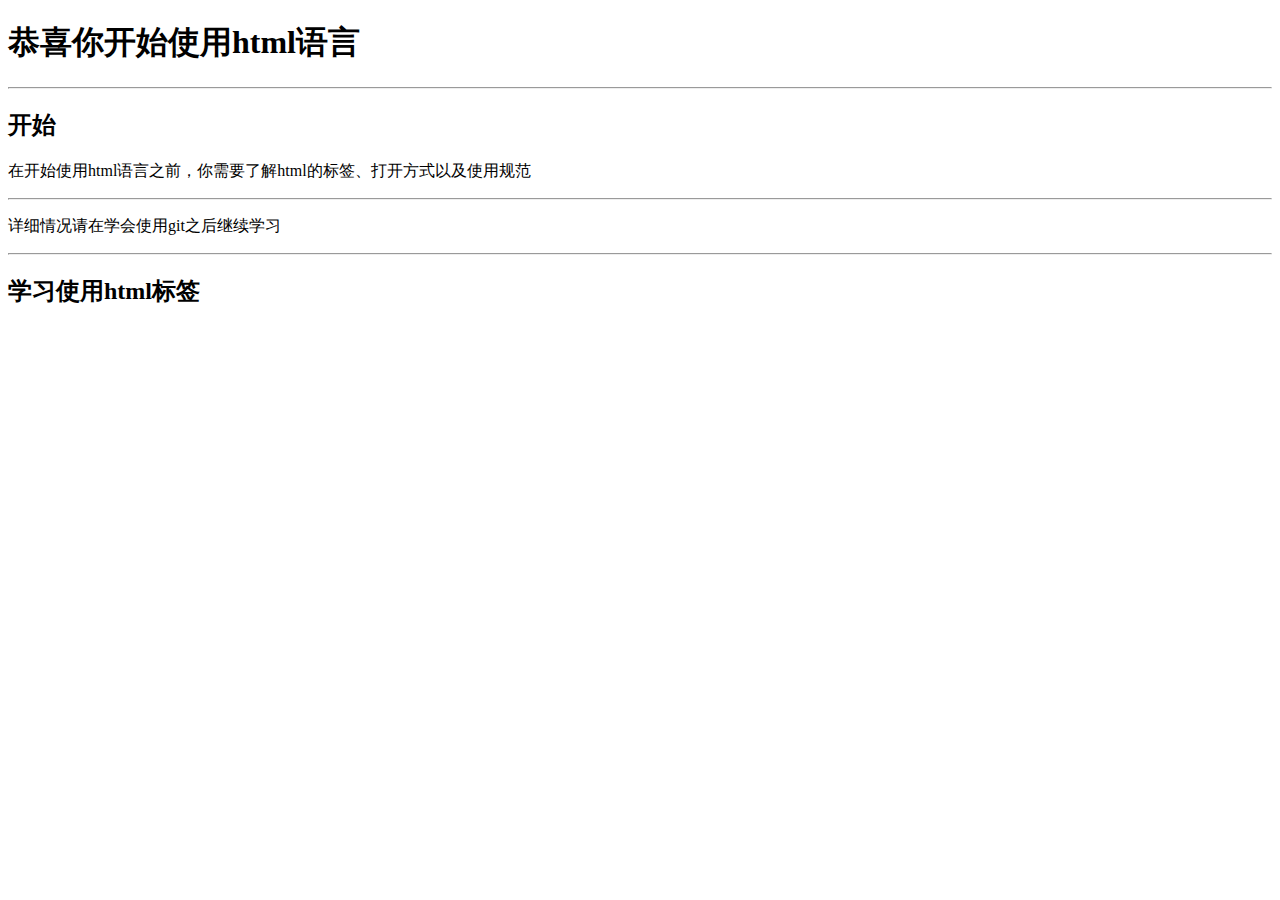
<file: index.html>
<!DOCTYPE html>
<html>
<head>
  <title>我的第一个html文件</title>
</head>
<body>
  <h1>恭喜你开始使用html语言</h1>
  <hr>
  <h2>开始</h2>
  <p>在开始使用html语言之前，你需要了解html的标签、打开方式以及使用规范</p>
  <hr>
  <p>详细情况请在学会使用git之后继续学习</p>
  <!-- 以下是第一次修改 -->
  <hr>
  <h2>学习使用html标签</h2>
</body>
</html>
</file>
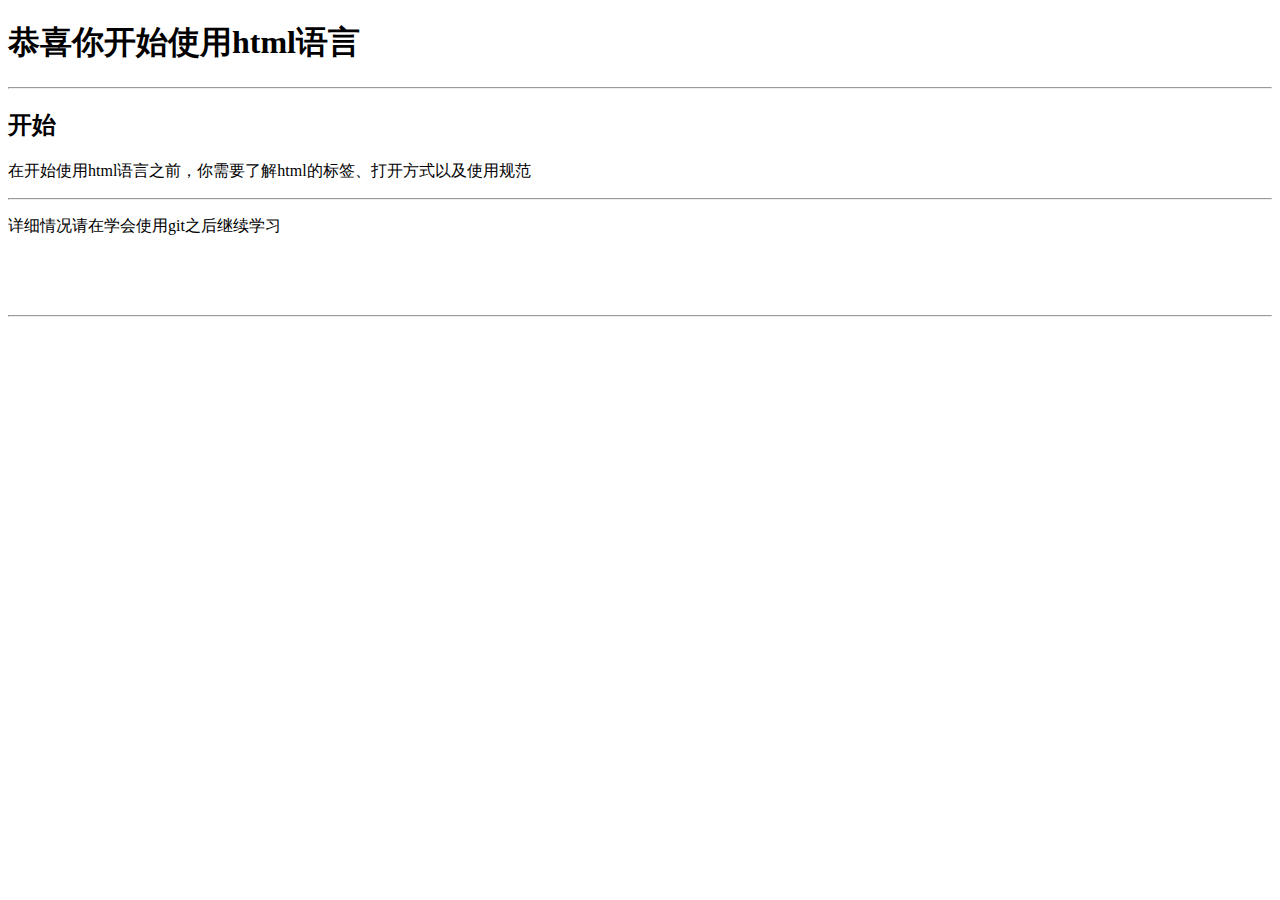
<file: test.html>
<!DOCTYPE html>
<html>
<head>
  <title>我的第一个html文件</title>
</head>
<body>
  <h1>恭喜你开始使用html语言</h1>
  <hr>
  <h2>开始</h2>
  <p>在开始使用html语言之前，你需要了解html的标签、打开方式以及使用规范</p>
  <hr>
  <p>详细情况请在学会使用git之后继续学习</p>
  <br>
  <br>
  <br>
  <hr>
  <script language="php">
    echo "<p>hello world</p>";
  </script>
</body>
</html>
</file>
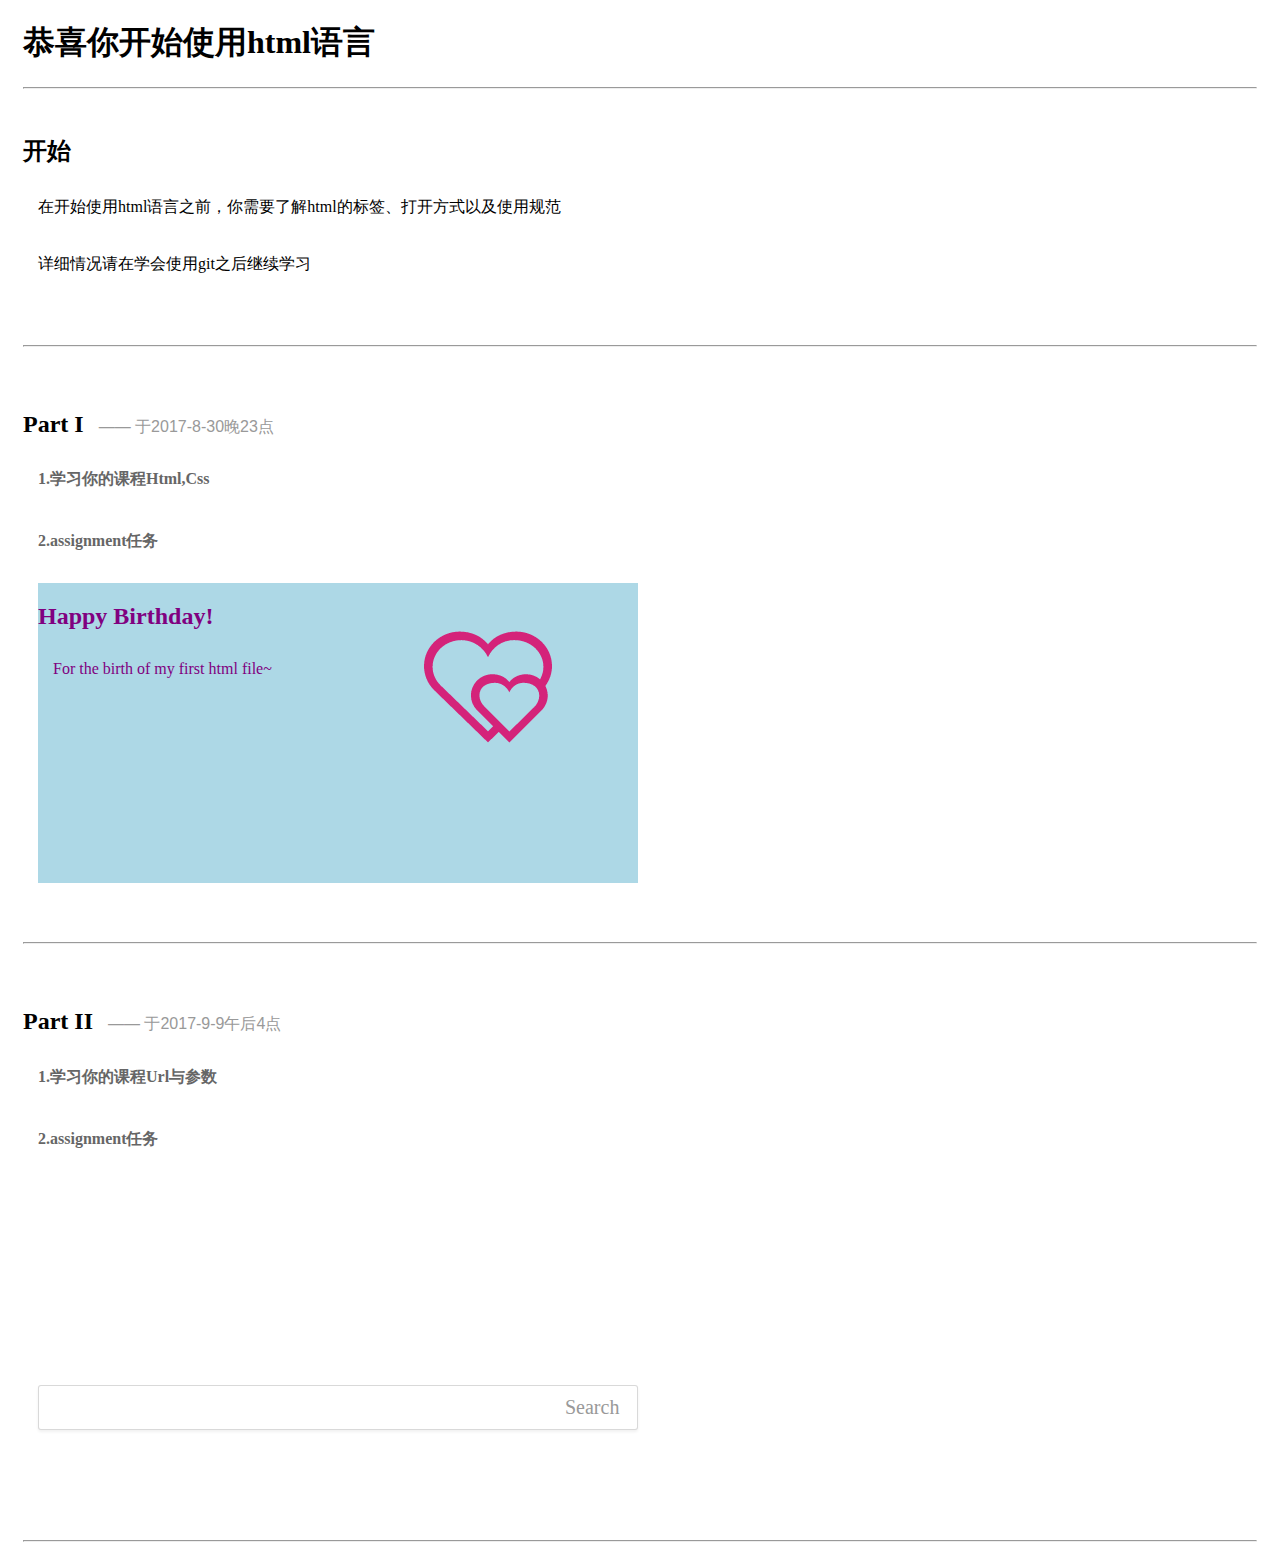
<file: assignment1/test.html>
<!DOCTYPE html>
<html>
<head>
<meta charset="utf-8">
<title>我的第一个html文件</title>
<link rel="stylesheet" href="./test.css" />
</head>
<body>
  <h1>恭喜你开始使用html语言</h1>
  <hr>
  <br>
  <h2>开始</h2>
  <p>在开始使用html语言之前，你需要了解html的标签、打开方式以及使用规范</p>
  <p>详细情况请在学会使用git之后继续学习</p>
  <br>
  <br>
  <hr>
  <br>
  <br>
  <h2>Part I<span>—— 于2017-8-30晚23点</span></h2>
  <h4>1.学习你的课程Html,Css</h4>
  <h4>2.assignment任务</h4>
  <div class="assignmentContainer assignmentContainerI">

  	<div class="birthdaycardLeft">
  	<h2>Happy Birthday!</h2>
  	<p>For the birth of my first html file~</p>
  	</div>

  	<div class="birthdaycardRight">
  	<img src="./hearts.png" alt="hearts"/>
  	</div>

  </div>
  <br>
  <br>
  <hr>
  <br>
  <br>
  <h2>Part II<span>—— 于2017-9-9午后4点</span></h2>
  <h4>1.学习你的课程Url与参数</h4>
  <h4>2.assignment任务</h4>
  <div class="assignmentContainer assignmentContainerII">

    <div class="logo-wrap--home">
    <a class="logo_homepage" href="duckduckgo.com">
      <div class="logo_homepage_wrap"></div>
    </a>
    </div>

    <div class="search-wrap">
    <form class="search-form" name="search" method="GET" action="https://duckduckgo.com">
      <input id="search_form_input" class="search_input" type="text" name="q" />
      <input id="search_button_homepage" class="search_button" type="submit" value="Search" />
    </form>

    </div>

  </div>
  <br>
  <br>
  <hr>

</body>
</html>
</file>
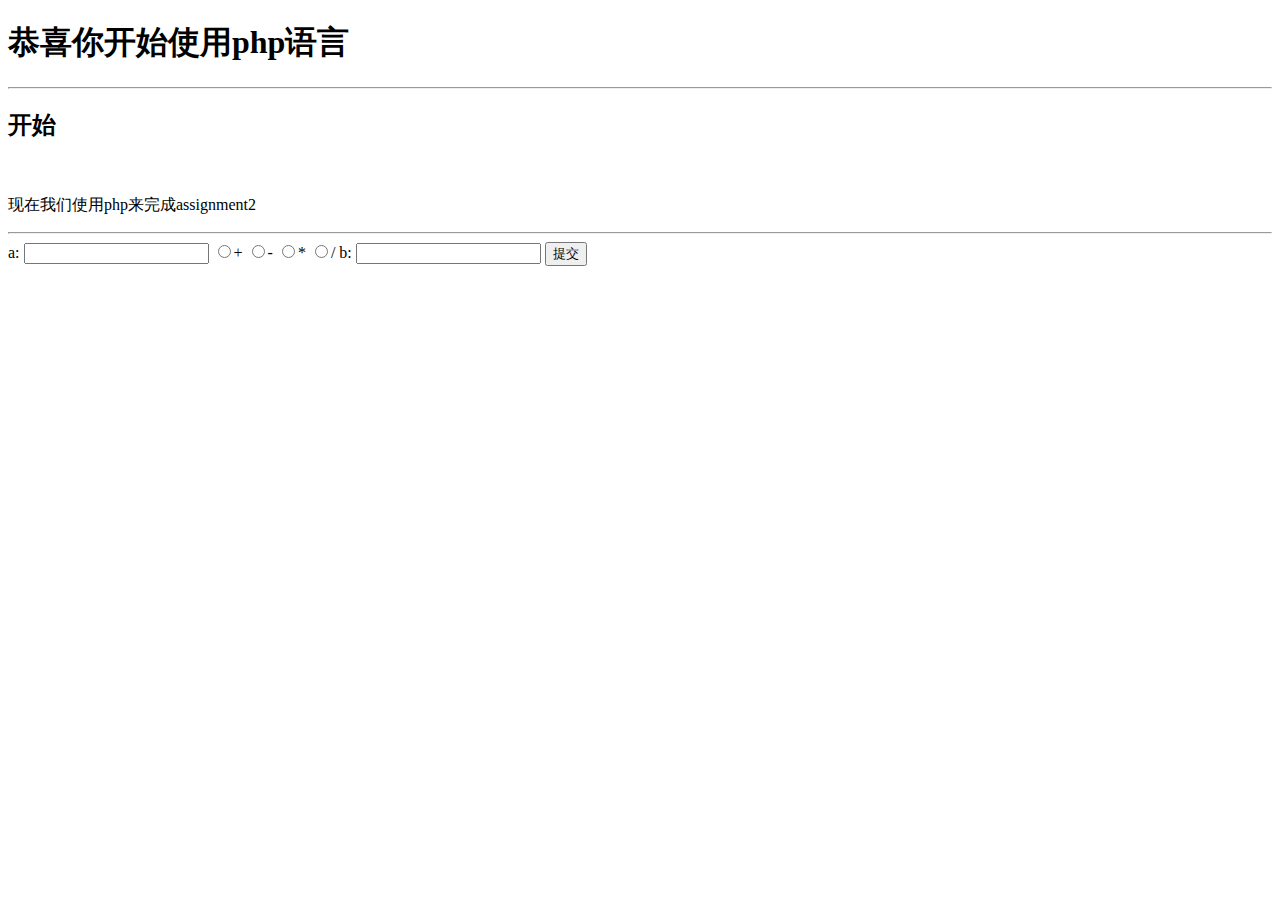
<file: assignment2/test.html>
<!DOCTYPE html>
<html>
<head>
<meta charset="utf-8">
  <title>assignment2</title>
</head>
<body>
  <h1>恭喜你开始使用php语言</h1>
  <hr>
  <h2>开始</h2>
  <br>
  <p>现在我们使用php来完成assignment2</p>
  <hr>
  <form action="test.php" method="post">
    a: <input type="text" name="a" onkeyup="(this.v=function(){this.value=this.value.replace(/[^0-9]+/,'');}).call(this)" onblur="this.v();"/>
    <input type="radio" name="culculate" value="1" />+
    <input type="radio" name="culculate" value="2" />-
    <input type="radio" name="culculate" value="3" />*
    <input type="radio" name="culculate" value="4" />/
    b: <input type="text" name="b" onkeyup="(this.v=function(){this.value=this.value.replace(/[^0-9]+/,'');}).call(this)" onblur="this.v();"/>
  <input type="submit" value="提交"/>
  </form>
</body>
</html>
</file>
<file: assignment1/test.css>
body{
	padding: 0 15px;
}
h2 span{	
	display: inline-block;
	padding:0 15px;
	font-family: sans-serif;
	font-size: 16px;
	font-weight: 400;
	color: #999999;
}
p{
	padding: 10px 15px;
}
h4{
	padding: 10px 15px;
	color: #666666;
}
.assignmentContainer{
	margin: 15px;
	padding:0;
	width: 600px;
	height: 300px;
	/*background: url(./birthdaycardBG.jpeg) no-repeat top;*/
/*	background-color: lightblue;*/
	color: purple;
}
.assignmentContainerI{
	background-color: lightblue;
}
.assignmentContainerII{
	text-align: center;
}
.assignmentContainer .birthdaycardLeft,.assignmentContainer .birthdaycardRight{
	position: relative;
	float: left;
	width: 50%;
	height: auto;
}
.birthdaycardRight{
	padding-top: 40px;
	text-align: center;
}
.assignmentContainer img{
	margin: 0px auto;
	width: auto;
	height: auto;
	max-width: 50%;
	max-height: 100%;
	text-align: center;}
.logo-wrap--home {
   position: relative;
   display: inline-block;
   width: 250px;
   margin: 0 auto;
   text-align: center;
   height: 200px;
}
.logo_homepage_wrap{
	width: 100%;
	height: 200px;
    background-image: url(https://duckduckgo.com/assets/logo_homepage.normal.v107.svg);
}
.logo_homepage__tt {
    padding: 0 12px;
    font-weight: 600;
    font-size: 16px;
    bottom: auto;
    right: auto;
    left: 80%;
    top: 35%;
}
.searh-wrap{
	padding: 1.3em .8em 1em;
    max-width: 590px;
    margin-left: auto;
    margin-right: auto;
    display: block;
    float: none;
    width: 80%;
}
.search-form{
	-moz-box-sizing: border-box;
    -webkit-box-sizing: border-box;
    box-sizing: border-box;
    -moz-border-radius: 3px;
    -webkit-border-radius: 3px;
    border-radius: 3px;
    display: block;
    position: relative;
    height: 2.8em;
    background-color: #fff;
    border: 1px solid rgba(0,0,0,0.15);
    box-shadow: 0 2px 3px rgba(0,0,0,0.06);
    padding-left: .75em;
    padding-right: 6.5em;
}
.search_input{
    opacity: 1;
    -webkit-appearance: none;
    -moz-appearance: none;
    -ms-appearance: none;
    -o-appearance: none;
    appearance: none;
    -webkit-tap-highlight-color: transparent;
    font-size: 1.1em;
    font-family: "DDG_ProximaNova","DDG_ProximaNova_UI_0","DDG_ProximaNova_UI_1","DDG_ProximaNova_UI_2","DDG_ProximaNova_UI_3","DDG_ProximaNova_UI_4","DDG_ProximaNova_UI_5","DDG_ProximaNova_UI_6","Proxima Nova","Helvetica Neue","Helvetica","Segoe UI","Nimbus Sans L","Liberation Sans","Open Sans",FreeSans,Arial,sans-serif;
    font-weight: normal;
    color: #333;
    display: block;
    width: 100%;
    background: none;
    outline: none;
    border: none;
    padding: 0;
    height: 2.54545em;
    z-index: 1;
    position: relative;
    top: -1px;
}
.search_button{
    -moz-border-radius: 0 2px 2px 0;
    -webkit-border-radius: 0;
    border-radius: 0 2px 2px 0;
    min-width: 60px;
    color: #999;
    font-size: 1.25em;
    padding: 0 .64em;
    height: auto;
    min-height: 1.8em;
    margin-top: -1px;
    margin-bottom: -1px;
    margin-right: -3px;
    line-height: 1.5;
    background-color: transparent;
    background-position: 50% 50%;
    background-repeat: no-repeat;
    -webkit-font-smoothing: subpixel-antialiased;
    -webkit-appearance: none;
    -moz-appearance: none;
    -ms-appearance: none;
    -o-appearance: none;
    appearance: none;
    -moz-box-sizing: content-box;
    -webkit-box-sizing: content-box;
    box-sizing: content-box;
    font-family: 'ddg-serp-icons' !important;
    speak: none;
    font-style: normal;
    font-weight: normal !important;
    font-variant: normal;
    text-transform: none;
    text-decoration: none !important;
    -webkit-font-smoothing: antialiased;
    -moz-osx-font-smoothing: grayscale;
    -webkit-tap-highlight-color: transparent;
    width: 1em;
    display: block;
    cursor: pointer;
    background: transparent;
    text-align: center;
    border: none;
    height: 2.45em;
    line-height: 2.45em;
    position: absolute;
    top: 0;
    bottom: 0;
    right: 2px;
    left: auto;
    margin: auto;
    z-index: 2;
    outline: none;
}
.search-form:hover .search_button, .search_button:hover{
    background-color: #66ad57;
    color: white;
}
</file>
